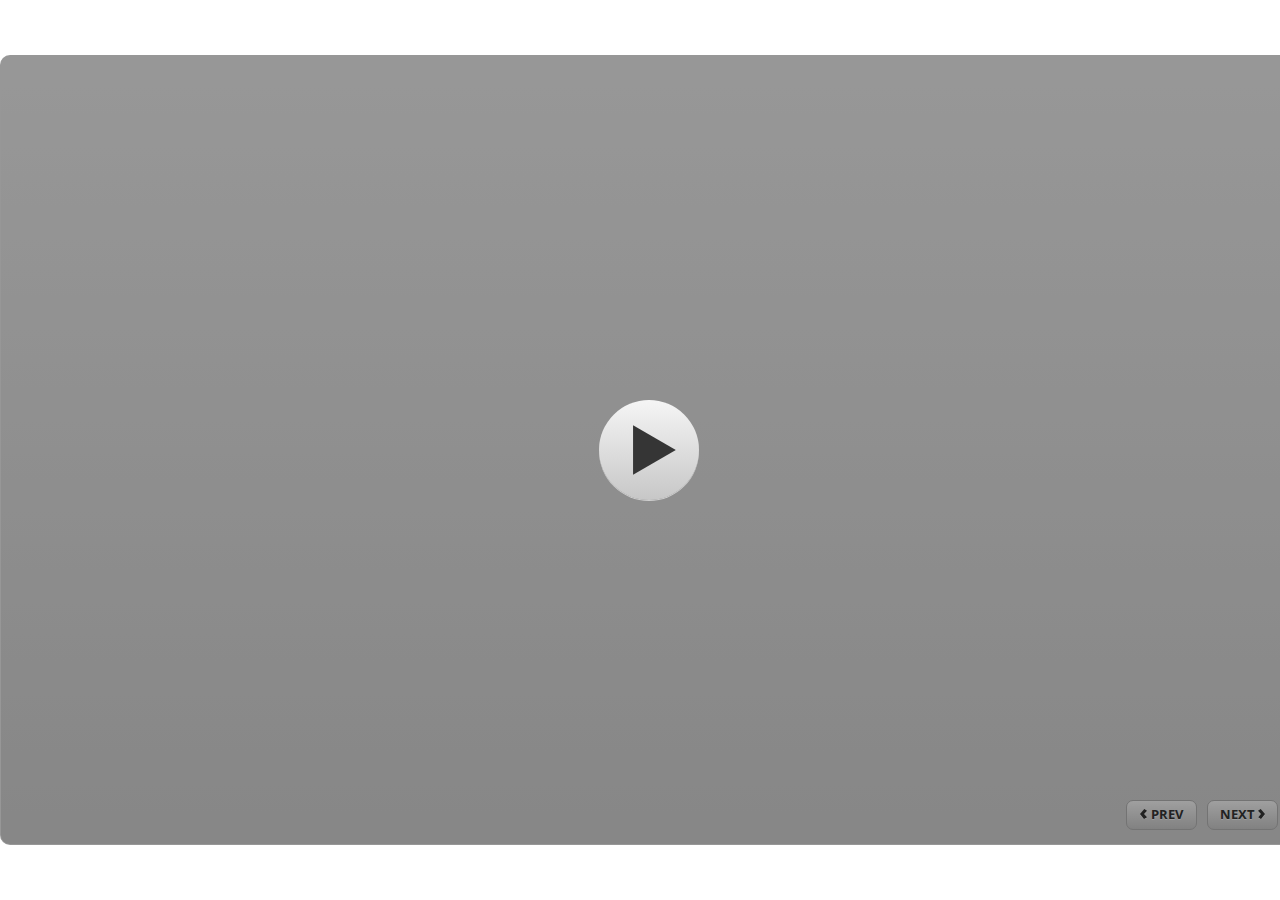
<file: index.html>
﻿<!doctype html>
<html lang="en-US">
<head>
  <meta charset="utf-8">
  <!-- Created using Storyline 3 - http://www.articulate.com  -->
  <!-- version: 3.20.30234.0 -->
  <title>MIGAME Unsur Intrinsik Cerita</title>
  <meta http-equiv="x-ua-compatible" content="IE=edge"/>
  <meta name="viewport" content="width=device-width,initial-scale=1,user-scalable=no,shrink-to-fit=no,minimal-ui"/>
  <meta name="apple-mobile-web-app-capable" content="yes"/>
  <style>
    html, body { height: 100%; padding: 0; margin: 0 }
    #app { height: 100%; width: 100%; }
  </style>

  <script>
    window.DS = {};
    window.globals = {
      DATA_PATH_BASE: '',
      HAS_FRAME: true,
      HAS_SLIDE: true,

      lmsPresent: false,
      tinCanPresent: false,
      cmi5Present: false,
      aoSupport: false,
      scale: 'noscale',
      captureRc: false,
      browserSize: 'optimal',
      bgColor: '#FFFFFF',
      features: '',
      themeName: 'classic',
      preloaderColor: '#FFFFFF',
      suppressAnalytics: false,
      productChannel: 'perpetual',
      publishSource: 'storyline',
      aid: '',
      cid: '94e59647-7da8-407f-86e6-0c4def1984a7',
      playerVersion: '3.20.30234.0',
      publishTimestamp: '2025-05-17T11:36:56.8805494Z',
      maxIosVideoElements: 10,
      connectionSettings: { },

      
      parseParams: function(qs) {
        if (window.globals.parsedParams != null) {
          return window.globals.parsedParams;
        }
        qs = (qs || window.location.search.substr(1)).split('+').join(' ');
        var params = {},
            tokens,
            re = /[?&]?([^=]+)=([^&]*)/g;

        while (tokens = re.exec(qs)) {
          params[decodeURIComponent(tokens[1]).trim()] =
            decodeURIComponent(tokens[2]).trim();
        }
        window.globals.parsedParams = params;
        return params;
      }

    };
  </script>
  <script>
    var isIe11 = ('ActiveXObject' in window || window.MSBlobBuilder != null)
      && window.msCrypto != null && !window.ActiveXObject;
    if (isIe11) {
      window.globals.unsupportedBrowser = true;
      document.write(atob('[base64]'));
    }
  </script>
  
  <script>window.THREE = { };</script>
  
</head>
<body style="background: #FFFFFF" class="cs-HTML theme-classic">
  <!-- 360 -->
  <script>!function(){var e,i=/iPhone/i,o=/iPod/i,n=/iPad/i,t=/\biOS-universal(?:.+)Mac\b/i,r=/\bAndroid(?:.+)Mobile\b/i,a=/Android/i,d=/(?:SD4930UR|\bSilk(?:.+)Mobile\b)/i,p=/Silk/i,l=/Windows Phone/i,u=/\bWindows(?:.+)ARM\b/i,b=/BlackBerry/i,s=/BB10/i,c=/Opera Mini/i,f=/\b(CriOS|Chrome)(?:.+)Mobile/i,h=/Mobile(?:.+)Firefox\b/i,v=function(e){return void 0!==e&&"MacIntel"===e.platform&&"number"==typeof e.maxTouchPoints&&e.maxTouchPoints>1&&"undefined"==typeof MSStream};e=function(e){var m={userAgent:"",platform:"",maxTouchPoints:0};e||"undefined"==typeof navigator?"string"==typeof e?m.userAgent=e:e&&e.userAgent&&(m={userAgent:e.userAgent,platform:e.platform,maxTouchPoints:e.maxTouchPoints||0}):m={userAgent:navigator.userAgent,platform:navigator.platform,maxTouchPoints:navigator.maxTouchPoints||0};var g=m.userAgent,y=g.split("[FBAN");void 0!==y[1]&&(g=y[0]),void 0!==(y=g.split("Twitter"))[1]&&(g=y[0]);var A=function(e){return function(i){return i.test(e)}}(g),w={apple:{phone:A(i)&&!A(l),ipod:A(o),tablet:!A(i)&&(A(n)||v(m))&&!A(l),universal:A(t),device:(A(i)||A(o)||A(n)||A(t)||v(m))&&!A(l)},amazon:{phone:A(d),tablet:!A(d)&&A(p),device:A(d)||A(p)},android:{phone:!A(l)&&A(d)||!A(l)&&A(r),tablet:!A(l)&&!A(d)&&!A(r)&&(A(p)||A(a)),device:!A(l)&&(A(d)||A(p)||A(r)||A(a))||A(/\bokhttp\b/i)},windows:{phone:A(l),tablet:A(u),device:A(l)||A(u)},other:{blackberry:A(b),blackberry10:A(s),opera:A(c),firefox:A(h),chrome:A(f),device:A(b)||A(s)||A(c)||A(h)||A(f)},any:!1,phone:!1,tablet:!1};return w.any=w.apple.device||w.android.device||w.windows.device||w.other.device,w.phone=w.apple.phone||w.android.phone||w.windows.phone,w.tablet=w.apple.tablet||w.android.tablet||w.windows.tablet,w}(),"object"==typeof exports&&"undefined"!=typeof module?module.exports=e:"function"==typeof define&&define.amd?define((function(){return e})):this.isMobile=e}();
    window.isMobile.apple.tablet = window.isMobile.apple.tablet ||
      (navigator.platform === 'MacIntel' && navigator.maxTouchPoints > 1);
    window.isMobile.apple.device = window.isMobile.apple.device || window.isMobile.apple.tablet;
    window.isMobile.tablet = window.isMobile.tablet || window.isMobile.apple.tablet;
    window.isMobile.any = window.isMobile.any || window.isMobile.apple.tablet;
  </script>

  <div id="focus-sink" tabindex="-1"></div>

  <div id="preso"></div>
  <script>
    (function() {

      var classTypes = [ 'desktop', 'mobile', 'phone', 'tablet' ];

      var addDeviceClasses = function(prefix, testObj) {
        var curr, i;
        for (i = 0; i < classTypes.length; i++) {
          curr = classTypes[i];
          if (testObj[curr]) {
            document.body.classList.add(prefix + curr);
          }
        }
      };

      var params = window.globals.parseParams(),
          isDevicePreview = params.devicepreview === '1',
          isPhoneOverride = params.deviceType === 'phone' || (isDevicePreview && params.phone == '1'),
          isTabletOverride = (params.deviceType === 'tablet' || isDevicePreview) && !isPhoneOverride,
          isMobileOverride = isPhoneOverride || isTabletOverride;

      var deviceView = {
        desktop: !window.isMobile.any && !isMobileOverride,
        mobile: window.isMobile.any || isMobileOverride,
        phone: isPhoneOverride || (window.isMobile.phone && !isTabletOverride),
        tablet: isTabletOverride || window.isMobile.tablet
      };

      window.globals.deviceView = deviceView;
      window.isMobile.desktop = !window.isMobile.any;
      window.isMobile.mobile = window.isMobile.any;

      addDeviceClasses('view-', deviceView);

    })();
  </script>
  
  <script src='story_content/user.js' type=text/javascript></script>
  <div class="slide-loader"></div>

  <script>
    if (window.globals.deviceView.isMobile) { var doc = document, loader = doc.body.querySelector('.slide-loader'); [ 1, 2, 3 ].forEach(function(n) { var d = doc.createElement('div'); d.style.backgroundColor = window.globals.preloaderColor; d.classList.add('mobile-loader-dot'); d.classList.add('dot' + n); loader.appendChild(d); }); }
  </script>

  <div class="mobile-load-title-overlay" style="display: none">
    <div class="mobile-load-title">MIGAME Unsur Intrinsik Cerita</div>
  </div>

  <div class="mobile-chrome-warning"></div>

  
<style>
  .warn-connection-dialog {
    display: none;
    background: transparent;
    pointer-events: none;
    position: fixed;
    left: 0;
    top: 0;
    width: 100%;
    height: 100%;
    z-index: 999;
  }

  .warn-connection-content {
    border-radius: 4px;
    background: white;
    border: 1px solid #E7E7E7;
    color: #333333;
    box-shadow: 0 2px 4px rgba(0, 0, 0, 0.25);
    transition: all 150ms ease-out;
    position: absolute;
    white-space: nowrap;
  }

  .view-phone.is-landscape .warn-connection-content {
    left: 23px;
    bottom: 23px;
  }

  .view-tablet.is-landscape .warn-connection-content {
    left: 50%;
    top: 20px;
    transform: translateX(-50%);
  }

  .is-portrait .warn-connection-content {
    transform: translate(-50%, calc(-100% - 15px));
  }

  .warn-connection-content p {
    display: inline-block;
    margin: 0 8px 0 0;
    line-height: 33px;
    font-size: 11px;
  }

  .warn-connection-content svg {
    position: relative;
    vertical-align: middle;
    margin: 0 2px 2px 8px;
  }

  .view-desktop .warn-connection-content {
    left: 1.5em;
    bottom: 1.5em;
  }

  .view-desktop .warn-connection-content p {
    font-size: 1.1em;
  }

  .is-offline .warn-connection-dialog {
    display: block;
  }

  .is-offline .cs-panel * {
    pointer-events: none !important;
  }

  .is-offline .cs-panel {
    pointer-events: all !important;
  }

  .is-offline #nav-controls * {
    pointer-events: none !important;
  }

  .is-offline #nav-controls {
    pointer-events: all !important;
  }
</style>

<div class="warn-connection-dialog">
  <div class="warn-connection-content">
    <svg width="17" height="15" viewBox="0 0 17 15" xmlns="http://www.w3.org/2000/svg">
      <path fill="#8F0000" stroke="white" d="M16.07,12.98 L15.88,12.23 L9.51,1.21 C8.97,0.26,7.6,0.26,7.06,1.21 L0.69,12.23 C0.15,13.16,0.81,14.36,1.91,14.36 H14.65 C15.47,14.36,16.05,13.7,16.07,12.98 Z"/>
      <path fill="white" stroke="white" d="M8.58,5.5 C8.35,5.28,8.5,5.35,8.21,5.32 C8.09,5.35,7.97,5.49,7.96,5.67 C7.97,5.79,7.98,5.92,7.98,6.04 L7.98,6.04 C7.99,6.17,8,6.31,8.01,6.43 L8.01,6.44 C8.03,6.92,8.06,7.41,8.09,7.9 L8.09,7.9 C8.12,8.39,8.14,8.88,8.17,9.37 C8.17,9.39,8.18,9.42,8.2,9.44 C8.23,9.46,8.25,9.47,8.28,9.47 C8.31,9.47,8.34,9.46,8.35,9.44 C8.37,9.43,8.38,9.4,8.39,9.35 L8.39,9.34 C8.39,9.24,8.4,9.15,8.4,9.05 L8.4,9.05 C8.41,8.96,8.41,8.86,8.42,8.75 C8.43,8.44,8.45,8.12,8.47,7.81 L8.47,7.81 C8.49,7.49,8.51,7.18,8.53,6.87 C8.55,6.46,8.56,6.05,8.59,5.64 L8.6,5.62 C8.6,5.57,8.59,5.53,8.58,5.5 L8.21,5.32 Z"/>
      <circle fill="white" stroke="white" cx="8.3" cy="11.35" r="0.3"/>
    </svg>
    <p>You are offline. Trying to reconnect...</p>
  </div>
</div>

<script>
  (function() {
    window.DS.connection = {
      warningShown: false,
      assets: {},
      loadingAssetGroup: false,
      retryDelay: 500
    };

    // @TODO this is POC code and can be cleaned up a bit more if we move forward
    // with the feature



    // The `window.globals.features` variable must be set in `webpack.dev.config` when testing locally - it is not enough
    // to have it in the data - but it must be set there as well.
    var useConnectionMessages = window.AbortController != null &&
      window.location.protocol != 'file:' &&
      window.globals.features.indexOf('ConnectionMessages') != -1;

    window.DS.connection.useConnectionMessages = useConnectionMessages

    var assetCount = 0;
    var checkLoadedId;
    var connectionSettings = window.globals.connectionSettings;

    if (useConnectionMessages && connectionSettings != null) {
      var contentEl = document.querySelector('.warn-connection-content');
      var messageEl = contentEl.querySelector('p')

      if (connectionSettings.useDarkTheme) {
        contentEl.style.borderColor = '#BABBBA';
        contentEl.style.backgroundColor = '#282828';
        contentEl.style.color = '#FFFFFF';
      }

      if (connectionSettings.message != null) {
        messageEl.textContent = window.decodeURIComponent(connectionSettings.message);
      }
    }

    function checkAssetsReady() {
      for (var i in DS.connection.assets) {
        if (!DS.connection.assets[i].success) {
          return false;
        }
      }
      return true;
    }

    function stopAssetGroup() {
      if (!useConnectionMessages) { return; }

      assetCount = 0;

      DS.connection.oldAssetGroup = DS.connection.assets;
      DS.connection.assets = {};
      DS.connection.loadingAssetGroup = false;
      clearInterval(checkLoadedId);
    }

    function startAssetGroup() {
      if (!useConnectionMessages) { return; }
      var ticks = 0;
      clearInterval(checkLoadedId);
      checkLoadedId = setInterval(function() {
        var loaded = 0;
        if (assetCount === 0 && loaded === 0) {
          clearInterval(checkLoadedId);
          return;
        }

        for (var i in DS.connection.assets) {
          if (DS.connection.assets[i].success) {
            loaded++;
          }
        }

        if (assetCount === loaded && checkAssetsReady()) {
          for (var i in DS.connection.assets) {
            if (DS.connection.assets[i].action) {
              DS.connection.assets[i].action();
            }
          }
          hideWarning();
          stopAssetGroup();
        }
      }, 100)
    }

    function requiredAsset(url, action, retry, type) {
      if (!useConnectionMessages) { return; }
      if (DS.connection.assets[url]) { return; }

      DS.connection.assets[url] = {
        success: false, action: action, retry: retry, type: type
      };
      assetCount = Object.keys(DS.connection.assets).length;
      if (!DS.connection.loadingAssetGroup) {
        startAssetGroup();
      }
      DS.connection.loadingAssetGroup = true;
    }

    function assetLoaded(url) {
      if (!useConnectionMessages) { return; }
      if (DS.connection.assets[url]) {
        DS.connection.assets[url].success = true;
      }
    }

    function assetFailed(url) {
      if (!useConnectionMessages) { return; }
      if (!DS.connection.assets[url]) {
        if (/\.js$/.test(url)) {
          setTimeout(function() {
            if (DS.connection.lastSlideLoaded != null) {
              DS.connection.lastSlideLoaded();
            }
          }, DS.connection.retryDelay);
        }
        return;
      }
      if (!DS.connection.warningShown) { showWarning(); }
      if (DS.connection.assets[url].retry) {
        setTimeout(function() {
          if (!DS.connection.assets[url].success) {
            DS.connection.assets[url].retry()
          }
        }, DS.connection.retryDelay);
      }
    }

    function hideWarning() {
      document.body.classList.remove('is-offline');
      DS.connection.warningShown = false;
    }
    DS.connection.hideWarning = hideWarning

    function showWarning(btn) {
      document.body.classList.add('is-offline')
      DS.connection.warningShown = true;
      updateWarningPosition();
    }

    function updateWarningPosition() {
      if (!DS.connection.warningShown) {
        return;
      }

      var isPortrait = document.body.classList.contains('is-portrait');
      var warningEl = document.querySelector('.warn-connection-content');

      if (isPortrait) {
        var slide = document.querySelector('.primary-slide');
        var slideRect = slide.getBoundingClientRect();

        warningEl.style.top = `${slideRect.top}px`
        warningEl.style.left = `${slideRect.left + slideRect.width / 2}px`
      } else {
        warningEl.style.top = null;
        warningEl.style.left = null;
      }

      window.requestAnimationFrame(updateWarningPosition);
    }

    // these will all be noops if the feature flag isn't set in
    // the data and `window.globals.features`
    DS.connection.requiredAsset = requiredAsset;
    DS.connection.assetLoaded = assetLoaded;
    DS.connection.assetFailed = assetFailed;
    DS.connection.stopAssetGroup = stopAssetGroup;
    DS.connection.startAssetGroup = startAssetGroup;
  })();
</script>


  <script>
    
    if (window.autoSpider && window.vInterfaceObject) {
      document.querySelector('.mobile-load-title-overlay').style.display = 'none';
    }
  </script>

  

  <link rel="stylesheet" href="html5/data/css/output.min.css" data-noprefix/>
</body>
<script src="html5/lib/scripts/bootstrapper.min.js"></script>
<audio src="" id="bgSong" preload=auto" autoplay loop></audio>
</html>
</file>
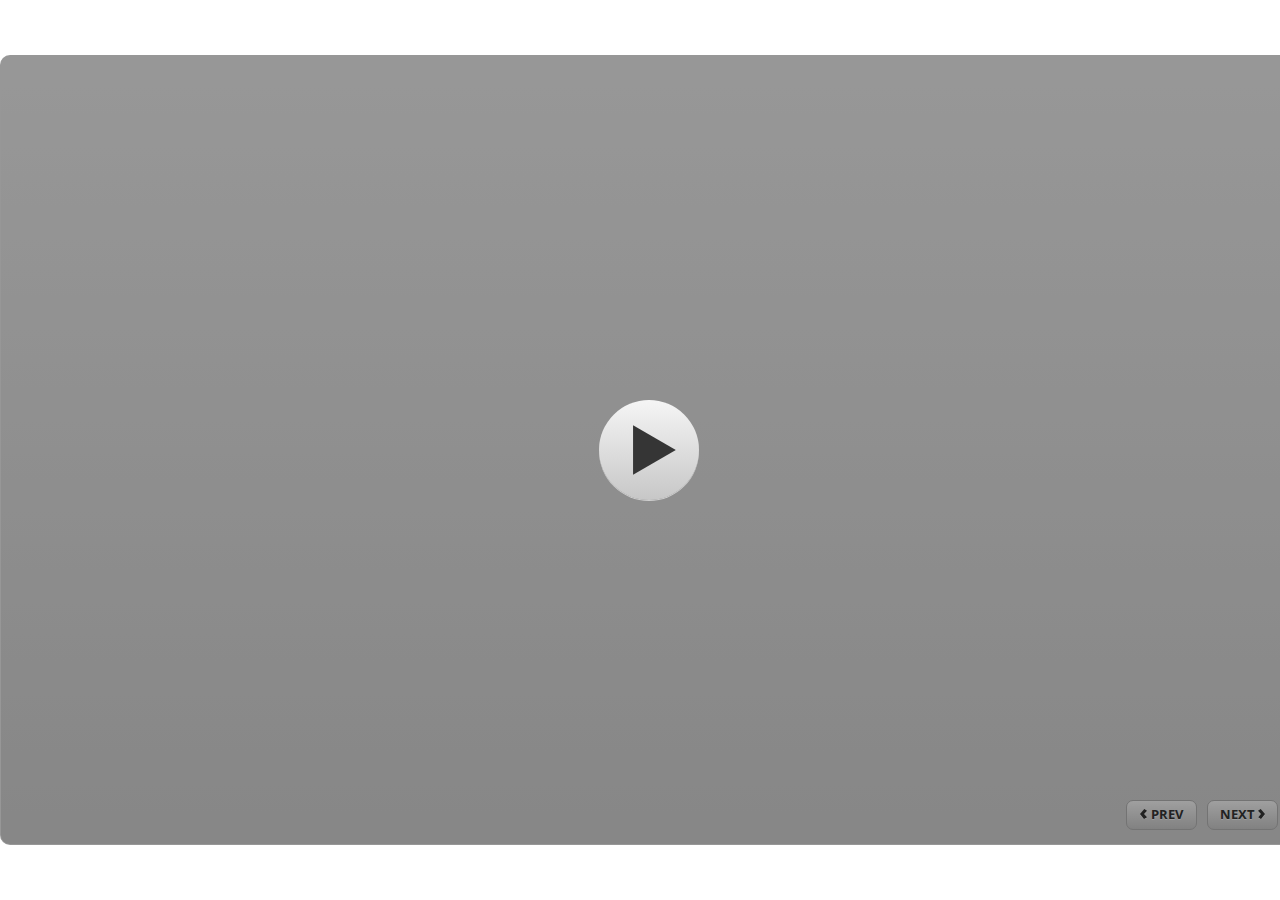
<file: story.html>
﻿<!doctype html>
<html lang="en-US">
<head>
  <meta charset="utf-8">
  <!-- Created using Storyline 3 - http://www.articulate.com  -->
  <!-- version: 3.20.30234.0 -->
  <title>MIGAME Unsur Intrinsik Cerita</title>
  <meta http-equiv="x-ua-compatible" content="IE=edge"/>
  <meta name="viewport" content="width=device-width,initial-scale=1,user-scalable=no,shrink-to-fit=no,minimal-ui"/>
  <meta name="apple-mobile-web-app-capable" content="yes"/>
  <style>
    html, body { height: 100%; padding: 0; margin: 0 }
    #app { height: 100%; width: 100%; }
  </style>

  <script>
    window.DS = {};
    window.globals = {
      DATA_PATH_BASE: '',
      HAS_FRAME: true,
      HAS_SLIDE: true,

      lmsPresent: false,
      tinCanPresent: false,
      cmi5Present: false,
      aoSupport: false,
      scale: 'noscale',
      captureRc: false,
      browserSize: 'optimal',
      bgColor: '#FFFFFF',
      features: '',
      themeName: 'classic',
      preloaderColor: '#FFFFFF',
      suppressAnalytics: false,
      productChannel: 'perpetual',
      publishSource: 'storyline',
      aid: '',
      cid: '94e59647-7da8-407f-86e6-0c4def1984a7',
      playerVersion: '3.20.30234.0',
      publishTimestamp: '2025-05-17T11:36:56.8805494Z',
      maxIosVideoElements: 10,
      connectionSettings: { },

      
      parseParams: function(qs) {
        if (window.globals.parsedParams != null) {
          return window.globals.parsedParams;
        }
        qs = (qs || window.location.search.substr(1)).split('+').join(' ');
        var params = {},
            tokens,
            re = /[?&]?([^=]+)=([^&]*)/g;

        while (tokens = re.exec(qs)) {
          params[decodeURIComponent(tokens[1]).trim()] =
            decodeURIComponent(tokens[2]).trim();
        }
        window.globals.parsedParams = params;
        return params;
      }

    };
  </script>
  <script>
    var isIe11 = ('ActiveXObject' in window || window.MSBlobBuilder != null)
      && window.msCrypto != null && !window.ActiveXObject;
    if (isIe11) {
      window.globals.unsupportedBrowser = true;
      document.write(atob('[base64]'));
    }
  </script>
  
  <script>window.THREE = { };</script>
  
</head>
<body style="background: #FFFFFF" class="cs-HTML theme-classic">
  <!-- 360 -->
  <script>!function(){var e,i=/iPhone/i,o=/iPod/i,n=/iPad/i,t=/\biOS-universal(?:.+)Mac\b/i,r=/\bAndroid(?:.+)Mobile\b/i,a=/Android/i,d=/(?:SD4930UR|\bSilk(?:.+)Mobile\b)/i,p=/Silk/i,l=/Windows Phone/i,u=/\bWindows(?:.+)ARM\b/i,b=/BlackBerry/i,s=/BB10/i,c=/Opera Mini/i,f=/\b(CriOS|Chrome)(?:.+)Mobile/i,h=/Mobile(?:.+)Firefox\b/i,v=function(e){return void 0!==e&&"MacIntel"===e.platform&&"number"==typeof e.maxTouchPoints&&e.maxTouchPoints>1&&"undefined"==typeof MSStream};e=function(e){var m={userAgent:"",platform:"",maxTouchPoints:0};e||"undefined"==typeof navigator?"string"==typeof e?m.userAgent=e:e&&e.userAgent&&(m={userAgent:e.userAgent,platform:e.platform,maxTouchPoints:e.maxTouchPoints||0}):m={userAgent:navigator.userAgent,platform:navigator.platform,maxTouchPoints:navigator.maxTouchPoints||0};var g=m.userAgent,y=g.split("[FBAN");void 0!==y[1]&&(g=y[0]),void 0!==(y=g.split("Twitter"))[1]&&(g=y[0]);var A=function(e){return function(i){return i.test(e)}}(g),w={apple:{phone:A(i)&&!A(l),ipod:A(o),tablet:!A(i)&&(A(n)||v(m))&&!A(l),universal:A(t),device:(A(i)||A(o)||A(n)||A(t)||v(m))&&!A(l)},amazon:{phone:A(d),tablet:!A(d)&&A(p),device:A(d)||A(p)},android:{phone:!A(l)&&A(d)||!A(l)&&A(r),tablet:!A(l)&&!A(d)&&!A(r)&&(A(p)||A(a)),device:!A(l)&&(A(d)||A(p)||A(r)||A(a))||A(/\bokhttp\b/i)},windows:{phone:A(l),tablet:A(u),device:A(l)||A(u)},other:{blackberry:A(b),blackberry10:A(s),opera:A(c),firefox:A(h),chrome:A(f),device:A(b)||A(s)||A(c)||A(h)||A(f)},any:!1,phone:!1,tablet:!1};return w.any=w.apple.device||w.android.device||w.windows.device||w.other.device,w.phone=w.apple.phone||w.android.phone||w.windows.phone,w.tablet=w.apple.tablet||w.android.tablet||w.windows.tablet,w}(),"object"==typeof exports&&"undefined"!=typeof module?module.exports=e:"function"==typeof define&&define.amd?define((function(){return e})):this.isMobile=e}();
    window.isMobile.apple.tablet = window.isMobile.apple.tablet ||
      (navigator.platform === 'MacIntel' && navigator.maxTouchPoints > 1);
    window.isMobile.apple.device = window.isMobile.apple.device || window.isMobile.apple.tablet;
    window.isMobile.tablet = window.isMobile.tablet || window.isMobile.apple.tablet;
    window.isMobile.any = window.isMobile.any || window.isMobile.apple.tablet;
  </script>

  <div id="focus-sink" tabindex="-1"></div>

  <div id="preso"></div>
  <script>
    (function() {

      var classTypes = [ 'desktop', 'mobile', 'phone', 'tablet' ];

      var addDeviceClasses = function(prefix, testObj) {
        var curr, i;
        for (i = 0; i < classTypes.length; i++) {
          curr = classTypes[i];
          if (testObj[curr]) {
            document.body.classList.add(prefix + curr);
          }
        }
      };

      var params = window.globals.parseParams(),
          isDevicePreview = params.devicepreview === '1',
          isPhoneOverride = params.deviceType === 'phone' || (isDevicePreview && params.phone == '1'),
          isTabletOverride = (params.deviceType === 'tablet' || isDevicePreview) && !isPhoneOverride,
          isMobileOverride = isPhoneOverride || isTabletOverride;

      var deviceView = {
        desktop: !window.isMobile.any && !isMobileOverride,
        mobile: window.isMobile.any || isMobileOverride,
        phone: isPhoneOverride || (window.isMobile.phone && !isTabletOverride),
        tablet: isTabletOverride || window.isMobile.tablet
      };

      window.globals.deviceView = deviceView;
      window.isMobile.desktop = !window.isMobile.any;
      window.isMobile.mobile = window.isMobile.any;

      addDeviceClasses('view-', deviceView);

    })();
  </script>
  
  <script src='story_content/user.js' type=text/javascript></script>
  <div class="slide-loader"></div>

  <script>
    if (window.globals.deviceView.isMobile) { var doc = document, loader = doc.body.querySelector('.slide-loader'); [ 1, 2, 3 ].forEach(function(n) { var d = doc.createElement('div'); d.style.backgroundColor = window.globals.preloaderColor; d.classList.add('mobile-loader-dot'); d.classList.add('dot' + n); loader.appendChild(d); }); }
  </script>

  <div class="mobile-load-title-overlay" style="display: none">
    <div class="mobile-load-title">MIGAME Unsur Intrinsik Cerita</div>
  </div>

  <div class="mobile-chrome-warning"></div>

  
<style>
  .warn-connection-dialog {
    display: none;
    background: transparent;
    pointer-events: none;
    position: fixed;
    left: 0;
    top: 0;
    width: 100%;
    height: 100%;
    z-index: 999;
  }

  .warn-connection-content {
    border-radius: 4px;
    background: white;
    border: 1px solid #E7E7E7;
    color: #333333;
    box-shadow: 0 2px 4px rgba(0, 0, 0, 0.25);
    transition: all 150ms ease-out;
    position: absolute;
    white-space: nowrap;
  }

  .view-phone.is-landscape .warn-connection-content {
    left: 23px;
    bottom: 23px;
  }

  .view-tablet.is-landscape .warn-connection-content {
    left: 50%;
    top: 20px;
    transform: translateX(-50%);
  }

  .is-portrait .warn-connection-content {
    transform: translate(-50%, calc(-100% - 15px));
  }

  .warn-connection-content p {
    display: inline-block;
    margin: 0 8px 0 0;
    line-height: 33px;
    font-size: 11px;
  }

  .warn-connection-content svg {
    position: relative;
    vertical-align: middle;
    margin: 0 2px 2px 8px;
  }

  .view-desktop .warn-connection-content {
    left: 1.5em;
    bottom: 1.5em;
  }

  .view-desktop .warn-connection-content p {
    font-size: 1.1em;
  }

  .is-offline .warn-connection-dialog {
    display: block;
  }

  .is-offline .cs-panel * {
    pointer-events: none !important;
  }

  .is-offline .cs-panel {
    pointer-events: all !important;
  }

  .is-offline #nav-controls * {
    pointer-events: none !important;
  }

  .is-offline #nav-controls {
    pointer-events: all !important;
  }
</style>

<div class="warn-connection-dialog">
  <div class="warn-connection-content">
    <svg width="17" height="15" viewBox="0 0 17 15" xmlns="http://www.w3.org/2000/svg">
      <path fill="#8F0000" stroke="white" d="M16.07,12.98 L15.88,12.23 L9.51,1.21 C8.97,0.26,7.6,0.26,7.06,1.21 L0.69,12.23 C0.15,13.16,0.81,14.36,1.91,14.36 H14.65 C15.47,14.36,16.05,13.7,16.07,12.98 Z"/>
      <path fill="white" stroke="white" d="M8.58,5.5 C8.35,5.28,8.5,5.35,8.21,5.32 C8.09,5.35,7.97,5.49,7.96,5.67 C7.97,5.79,7.98,5.92,7.98,6.04 L7.98,6.04 C7.99,6.17,8,6.31,8.01,6.43 L8.01,6.44 C8.03,6.92,8.06,7.41,8.09,7.9 L8.09,7.9 C8.12,8.39,8.14,8.88,8.17,9.37 C8.17,9.39,8.18,9.42,8.2,9.44 C8.23,9.46,8.25,9.47,8.28,9.47 C8.31,9.47,8.34,9.46,8.35,9.44 C8.37,9.43,8.38,9.4,8.39,9.35 L8.39,9.34 C8.39,9.24,8.4,9.15,8.4,9.05 L8.4,9.05 C8.41,8.96,8.41,8.86,8.42,8.75 C8.43,8.44,8.45,8.12,8.47,7.81 L8.47,7.81 C8.49,7.49,8.51,7.18,8.53,6.87 C8.55,6.46,8.56,6.05,8.59,5.64 L8.6,5.62 C8.6,5.57,8.59,5.53,8.58,5.5 L8.21,5.32 Z"/>
      <circle fill="white" stroke="white" cx="8.3" cy="11.35" r="0.3"/>
    </svg>
    <p>You are offline. Trying to reconnect...</p>
  </div>
</div>

<script>
  (function() {
    window.DS.connection = {
      warningShown: false,
      assets: {},
      loadingAssetGroup: false,
      retryDelay: 500
    };

    // @TODO this is POC code and can be cleaned up a bit more if we move forward
    // with the feature



    // The `window.globals.features` variable must be set in `webpack.dev.config` when testing locally - it is not enough
    // to have it in the data - but it must be set there as well.
    var useConnectionMessages = window.AbortController != null &&
      window.location.protocol != 'file:' &&
      window.globals.features.indexOf('ConnectionMessages') != -1;

    window.DS.connection.useConnectionMessages = useConnectionMessages

    var assetCount = 0;
    var checkLoadedId;
    var connectionSettings = window.globals.connectionSettings;

    if (useConnectionMessages && connectionSettings != null) {
      var contentEl = document.querySelector('.warn-connection-content');
      var messageEl = contentEl.querySelector('p')

      if (connectionSettings.useDarkTheme) {
        contentEl.style.borderColor = '#BABBBA';
        contentEl.style.backgroundColor = '#282828';
        contentEl.style.color = '#FFFFFF';
      }

      if (connectionSettings.message != null) {
        messageEl.textContent = window.decodeURIComponent(connectionSettings.message);
      }
    }

    function checkAssetsReady() {
      for (var i in DS.connection.assets) {
        if (!DS.connection.assets[i].success) {
          return false;
        }
      }
      return true;
    }

    function stopAssetGroup() {
      if (!useConnectionMessages) { return; }

      assetCount = 0;

      DS.connection.oldAssetGroup = DS.connection.assets;
      DS.connection.assets = {};
      DS.connection.loadingAssetGroup = false;
      clearInterval(checkLoadedId);
    }

    function startAssetGroup() {
      if (!useConnectionMessages) { return; }
      var ticks = 0;
      clearInterval(checkLoadedId);
      checkLoadedId = setInterval(function() {
        var loaded = 0;
        if (assetCount === 0 && loaded === 0) {
          clearInterval(checkLoadedId);
          return;
        }

        for (var i in DS.connection.assets) {
          if (DS.connection.assets[i].success) {
            loaded++;
          }
        }

        if (assetCount === loaded && checkAssetsReady()) {
          for (var i in DS.connection.assets) {
            if (DS.connection.assets[i].action) {
              DS.connection.assets[i].action();
            }
          }
          hideWarning();
          stopAssetGroup();
        }
      }, 100)
    }

    function requiredAsset(url, action, retry, type) {
      if (!useConnectionMessages) { return; }
      if (DS.connection.assets[url]) { return; }

      DS.connection.assets[url] = {
        success: false, action: action, retry: retry, type: type
      };
      assetCount = Object.keys(DS.connection.assets).length;
      if (!DS.connection.loadingAssetGroup) {
        startAssetGroup();
      }
      DS.connection.loadingAssetGroup = true;
    }

    function assetLoaded(url) {
      if (!useConnectionMessages) { return; }
      if (DS.connection.assets[url]) {
        DS.connection.assets[url].success = true;
      }
    }

    function assetFailed(url) {
      if (!useConnectionMessages) { return; }
      if (!DS.connection.assets[url]) {
        if (/\.js$/.test(url)) {
          setTimeout(function() {
            if (DS.connection.lastSlideLoaded != null) {
              DS.connection.lastSlideLoaded();
            }
          }, DS.connection.retryDelay);
        }
        return;
      }
      if (!DS.connection.warningShown) { showWarning(); }
      if (DS.connection.assets[url].retry) {
        setTimeout(function() {
          if (!DS.connection.assets[url].success) {
            DS.connection.assets[url].retry()
          }
        }, DS.connection.retryDelay);
      }
    }

    function hideWarning() {
      document.body.classList.remove('is-offline');
      DS.connection.warningShown = false;
    }
    DS.connection.hideWarning = hideWarning

    function showWarning(btn) {
      document.body.classList.add('is-offline')
      DS.connection.warningShown = true;
      updateWarningPosition();
    }

    function updateWarningPosition() {
      if (!DS.connection.warningShown) {
        return;
      }

      var isPortrait = document.body.classList.contains('is-portrait');
      var warningEl = document.querySelector('.warn-connection-content');

      if (isPortrait) {
        var slide = document.querySelector('.primary-slide');
        var slideRect = slide.getBoundingClientRect();

        warningEl.style.top = `${slideRect.top}px`
        warningEl.style.left = `${slideRect.left + slideRect.width / 2}px`
      } else {
        warningEl.style.top = null;
        warningEl.style.left = null;
      }

      window.requestAnimationFrame(updateWarningPosition);
    }

    // these will all be noops if the feature flag isn't set in
    // the data and `window.globals.features`
    DS.connection.requiredAsset = requiredAsset;
    DS.connection.assetLoaded = assetLoaded;
    DS.connection.assetFailed = assetFailed;
    DS.connection.stopAssetGroup = stopAssetGroup;
    DS.connection.startAssetGroup = startAssetGroup;
  })();
</script>


  <script>
    
    if (window.autoSpider && window.vInterfaceObject) {
      document.querySelector('.mobile-load-title-overlay').style.display = 'none';
    }
  </script>

  

  <link rel="stylesheet" href="html5/data/css/output.min.css" data-noprefix/>
</body>
<script src="html5/lib/scripts/bootstrapper.min.js"></script>
</html>
</file>
